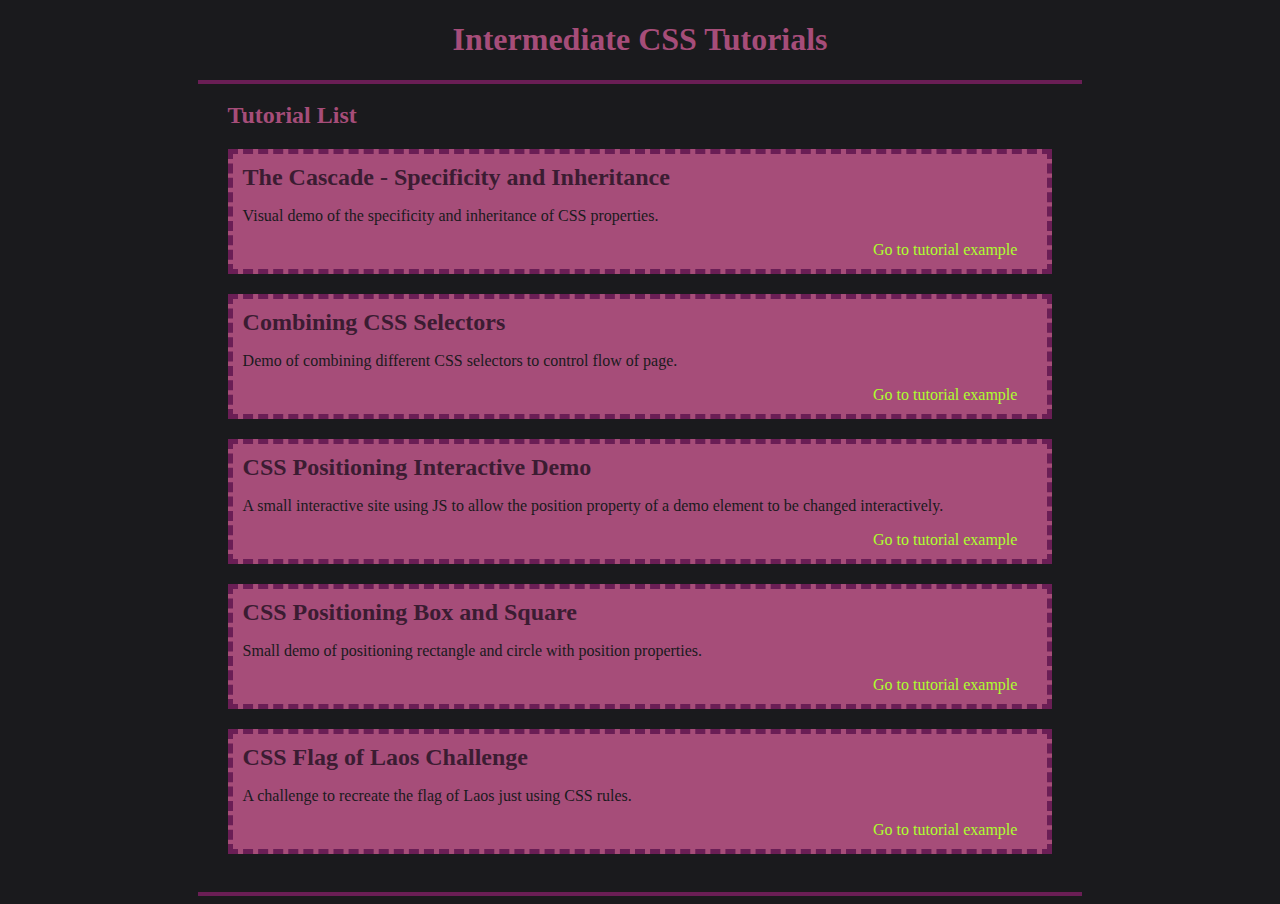
<file: index.html>
<!DOCTYPE html>
<html lang="en">
    <head>
        <meta charset="UTF-8"/>
        <title>Intermediate CSS Tutorials Webpage</title>
        <link rel="stylesheet" href="./main-styles.css">
    </head>
    <body>
        <div id="page-wrapper">

            <h1>Intermediate CSS Tutorials</h1>
            <hr>
            <div class="turorials-section">
                <h2>Tutorial List</h2>

                <div class="tutorial-box">
                    <h2>The Cascade - Specificity and Inheritance</h2>
                    <p>Visual demo of the specificity and inheritance of CSS properties.</p>
                    <div class="tutorial-link">
                        <a href="./Turorial-pages/cascade.html">Go to tutorial example</a>
                    </div>
                </div>
    
                <div class="tutorial-box">
                    <h2>Combining CSS Selectors</h2>
                    <p>Demo of combining different CSS selectors to control flow of page.</p>
                    <div class="tutorial-link">
                        <a href="./Turorial-pages/combining.html">Go to tutorial example</a>
                    </div>
                </div>
    
                <div class="tutorial-box">
                    <h2>CSS Positioning Interactive Demo</h2>
                    <p>A small interactive site using JS to allow the position property of a demo element to be changed interactively.</p>
                    <div class="tutorial-link">
                        <a href="./Turorial-pages/positioning-interactive.html">Go to tutorial example</a>
                    </div>
                </div>

                <div class="tutorial-box">
                    <h2>CSS Positioning Box and Square</h2>
                    <p>Small demo of positioning rectangle and circle with position properties.</p>
                    <div class="tutorial-link">
                        <a href="./Turorial-pages/positioning-tutorial.html">Go to tutorial example</a>
                    </div>
                </div>

                <div class="tutorial-box">
                    <h2>CSS Flag of Laos Challenge</h2>
                    <p>A challenge to recreate the flag of Laos just using CSS rules.</p>
                    <div class="tutorial-link">
                        <a href="./Turorial-pages/flag-exercise.html">Go to tutorial example</a>
                    </div>
                </div>

            </div>

            <hr>
        </div>
    </body>
</html>
</file>
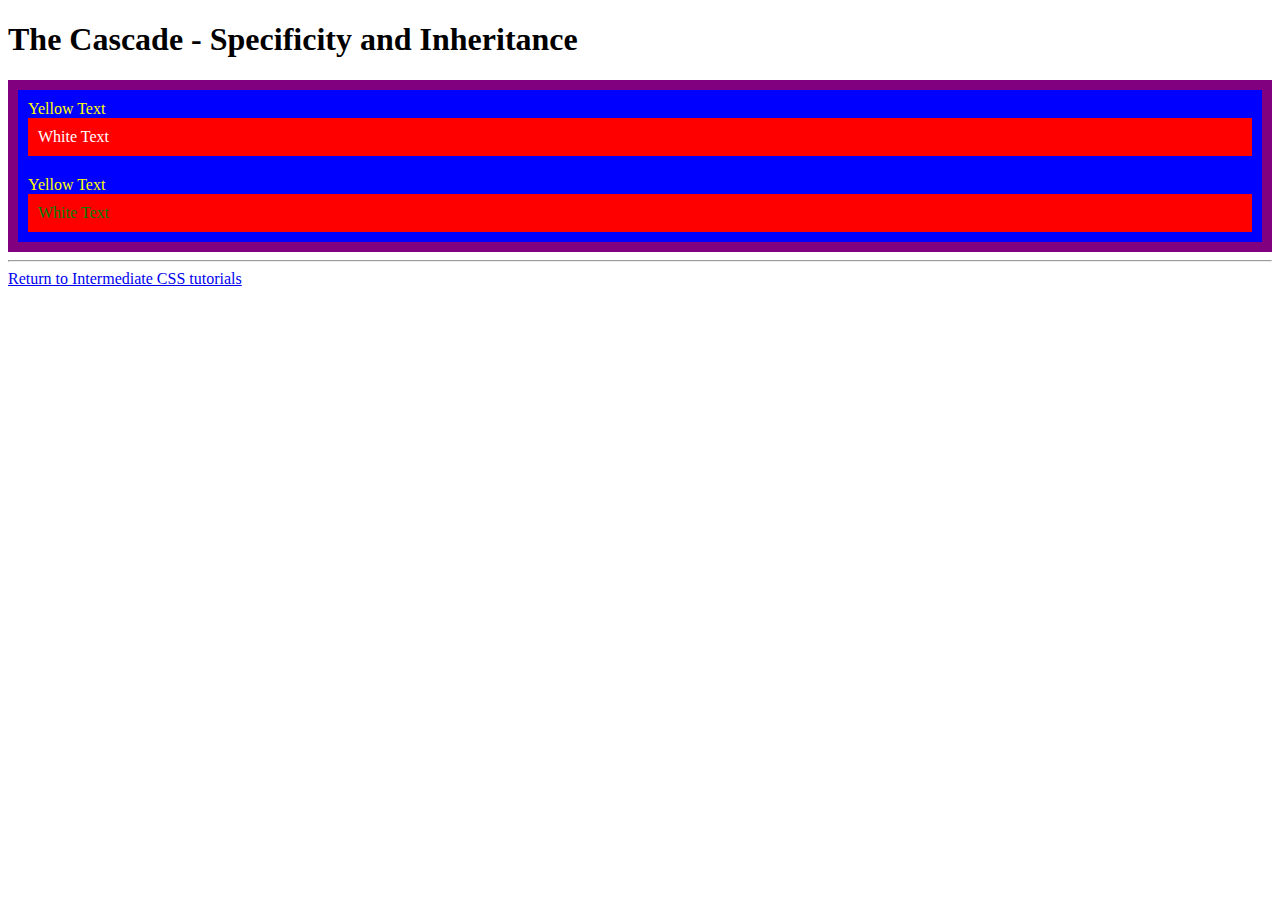
<file: Turorial-pages/cascade.html>
<!DOCTYPE html>
<html lang="en">
    <head>
        <meta charset="UTF-8"/>
        <title>Intermediate CSS Tutorials Webpage</title>
        <link rel="stylesheet" href="./cascade-styles.css">
    </head>
    <body>
        <h1>The Cascade - Specificity and Inheritance</h1>     
        <div id="outer-box" class="box">
            <div class="box">
                <p>Yellow Text</p>
                <div class="box inner-box">
                    <p class="white-text">White Text</p>
                </div>
            </div>
            <div class="box">
                <p>Yellow Text</p>
                <div class="box inner-box">
                    <p draggable="true" class="white-text">White Text</p>
                </div>
            </div>
        </div>

        <hr>

        <a href="../index.html">Return to Intermediate CSS tutorials</a>
    </body>
</html>
</file>
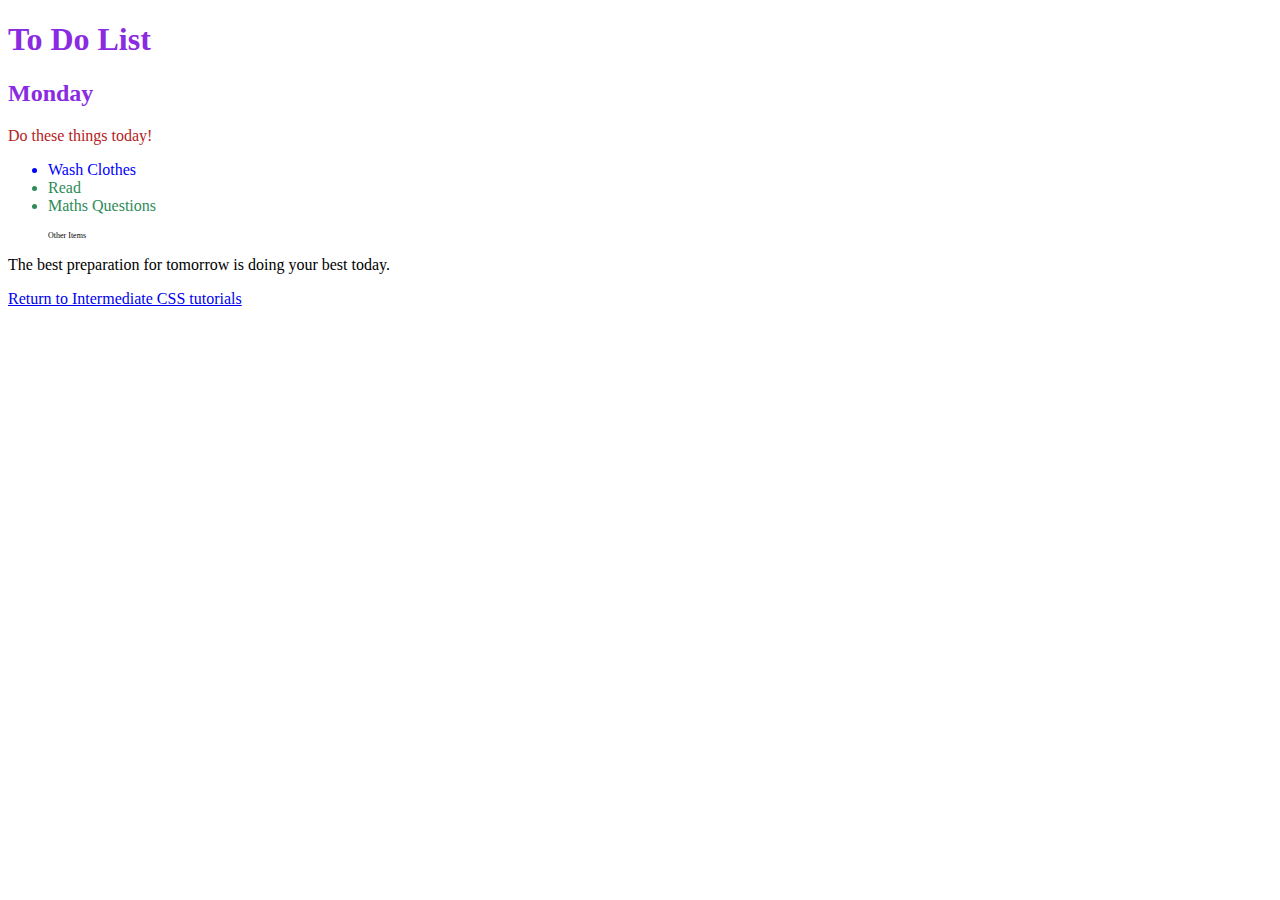
<file: Turorial-pages/combining.html>
<!DOCTYPE html>
<html lang="en">
    <head>
        <meta charset="UTF-8"/>
        <title>Combining CSS Selectors</title>
        <link rel="stylesheet" href="./combining-styles.css"/>
    </head>
    <body>
    
        <h1>To Do List</h1>
        <h2>Monday</h2>
        <div class="box">
            <p class="done">Do these things today!</p>
            <ul class="list">
                <li>Wash Clothes</li>
                <li class="done">Read</li>
                <li class="done">Maths Questions</li>
            </ul>
        </div>

        <ul>
            <p class="done">Other Items</p>
        </ul>
        <p>The best preparation for tomorrow is doing your best today.</p>

        <a href="../index.html">Return to Intermediate CSS tutorials</a>
    </body>

</html>
</file>
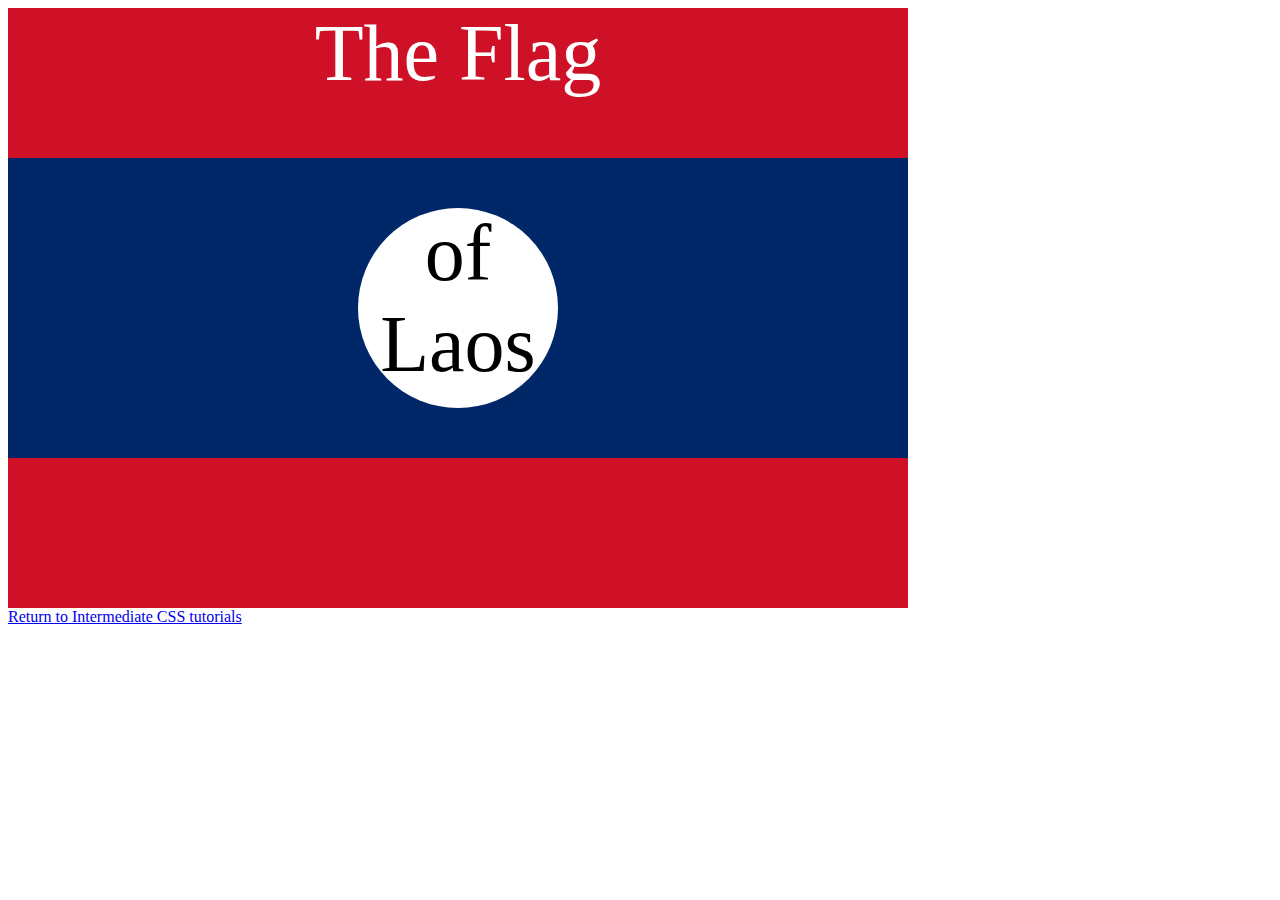
<file: Turorial-pages/flag-exercise.html>
<!DOCTYPE html>
<html lang="en">
    <head>
        <meta charset="UTF-8"/>
        <title>CSS Flag of Laos Exercise</title>
        <style>
            .flag {
                position: relative;
                width: 900px;
                height: 600px;
                background-color: rgb(206, 17, 38);
            }

            p {
                margin: 0;
                text-align: center;
                font-size: 5rem;
                color: white;
            }

            .flag > div {
                position: absolute;
                margin: 0px;
                height: 50%;
                width: 100%;
                top: 25%;
                background-color: rgb(0, 40, 104);
            }

            .flag > div > div {
                position: relative;
                top: 50px;
                left: 350px;
                background-color: white;
                height: 200px;
                width: 200px;
                border-radius: 50%;
            }

            .flag > div > div > p {
                color: black
            }


        </style>
    </head>
    <body>
        <div class="flag">
            <p>The Flag</p>
            <div>
                <div>
                    <p>of Laos</p>
                </div>
            </div>
        </div>

        <a href="../index.html">Return to Intermediate CSS tutorials</a>
    </body>
</html>
</file>
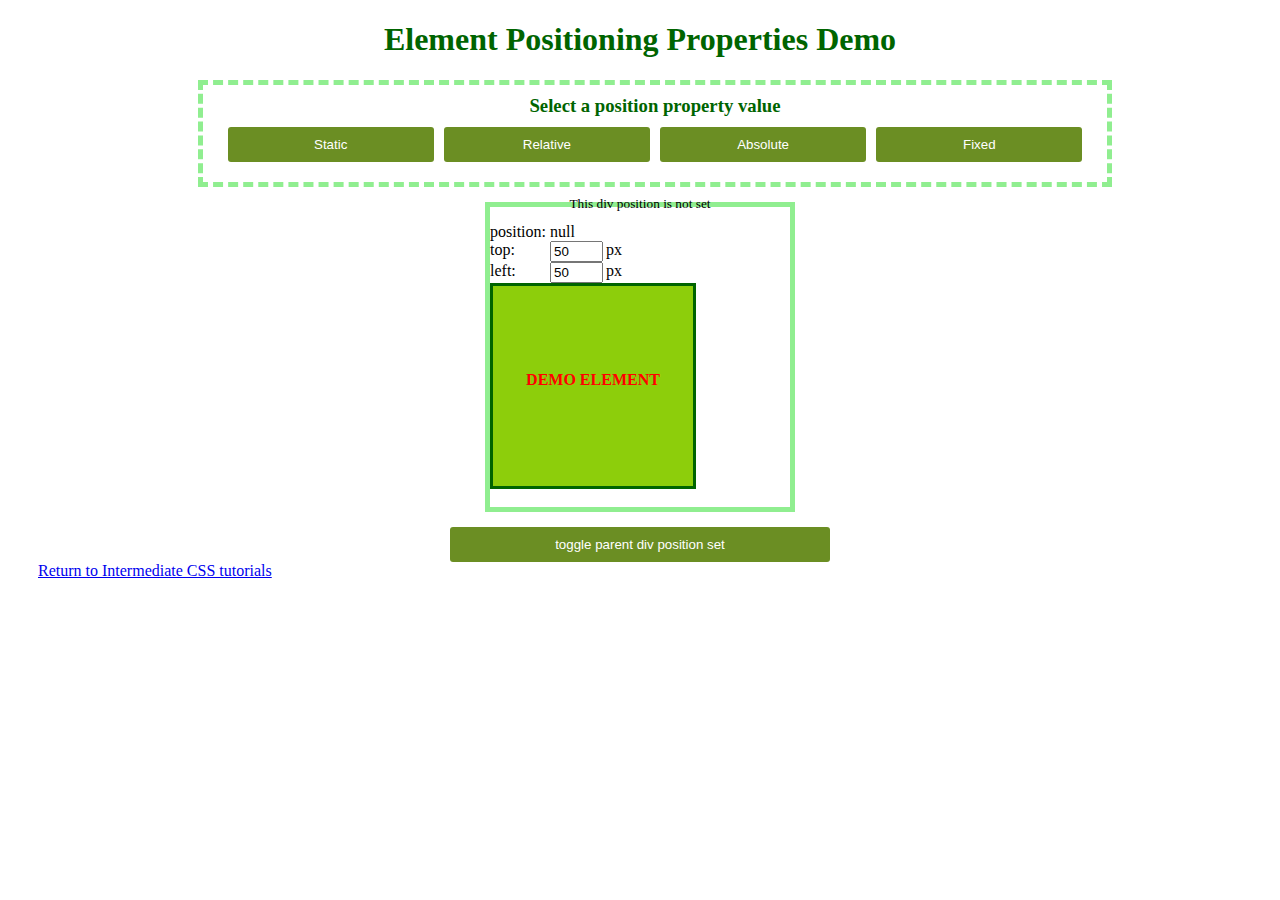
<file: Turorial-pages/positioning-interactive.html>
<!DOCTYPE html>
<html lang=""en>
    <head>
        <meta charset="UTF-8"/>
        <title>Position Properties Demo</title>
        <link rel="stylesheet" href="./positioning-styles.css"/>
    </head>
    <body>
        <h1>Element Positioning Properties Demo</h1>
        <div class="button-display">
            <h3>Select a position property value</h3>
            <div class="button-container">
                <button onclick="changePositionProperty('demo-div', 'static')">Static</button>
                <button onclick="changePositionProperty('demo-div', 'relative')">Relative</button>
                <button onclick="changePositionProperty('demo-div', 'absolute')">Absolute</button>
                <button onclick="changePositionProperty('demo-div', 'fixed')">Fixed</button>
            </div>
        </div>
        <div id="demo-parent-box">
            <p id="demo-parent-box-text" >This div position is not set</p>
            <div class="info-line">
                <p>position: </p>
                <p id="position-value">null</p>
            </div>
            <div class="info-line">
                <p>top:</p>
                <input id="top-value" type="number" value="50" style="width: 50px; margin-right: 3px">
                <p>px</p>
            </div>  
            <div class="info-line">
                <p>left: </p>
                <input id="left-value" type="number" value="50" style="width: 50px; margin-right: 3px">
                <p>px</p>

            </div>

            <div id="demo-div">
                <p>DEMO ELEMENT</p>
            </div>

        </div>
        
        <button id="toggle-div-parent-button" onclick="toggleIfPositionPropertySet()">toggle parent div position set</button><br>

        <a style="margin-left: 30px" href="../index.html">Return to Intermediate CSS tutorials</a>

    </body>
    <script>

        let buttonCount = 0;

        function toggleIfPositionPropertySet() {
            const parentDiv = document.getElementById("demo-parent-box");
            const parentDivText = document.getElementById("demo-parent-box-text");

            buttonCount++;

            console.log("Button Pressed!" + buttonCount);

            if (buttonCount % 2 == 1) {
                parentDiv.style.position = "relative";
                parentDivText.textContent = "This div position set to 'relative'"
                console.log("set to rel");

            } else {
                parentDiv.style.removeProperty("position");
                parentDivText.innerText = "This div position is not set"
                console.log("set to null");
            }

        }   

        function changePositionProperty(id, newProperty) {            
            topValue = document.getElementById("top-value").value;
            leftValue = document.getElementById("left-value").value;
            const element = document.getElementById(id);
            const positionValue = document.getElementById("position-value");

            console.log(`Button Pressed with: ${id}, ${newProperty}, ${topValue}, ${leftValue} args passed.`);

            // Convert newProperty to lowercase
            newProperty = newProperty.toLowerCase();

            // Define valid position values
            const validPositions = ["static", "relative", "absolute", "fixed"];

            // Check if newProperty is valid
            if (validPositions.includes(newProperty)) {
                element.style.position = newProperty;
            } else {
                console.warn(`Invalid position value: ${newProperty}. Setting to 'static' as default.`);
                element.style.position = "static"; // Default to static if invalid
            }

            element.style.top = topValue + "px";
            element.style.left = leftValue + "px";

            // Update displayed values in <p> elements
            positionValue.textContent  = newProperty;
        }
    </script>
</html>
</file>
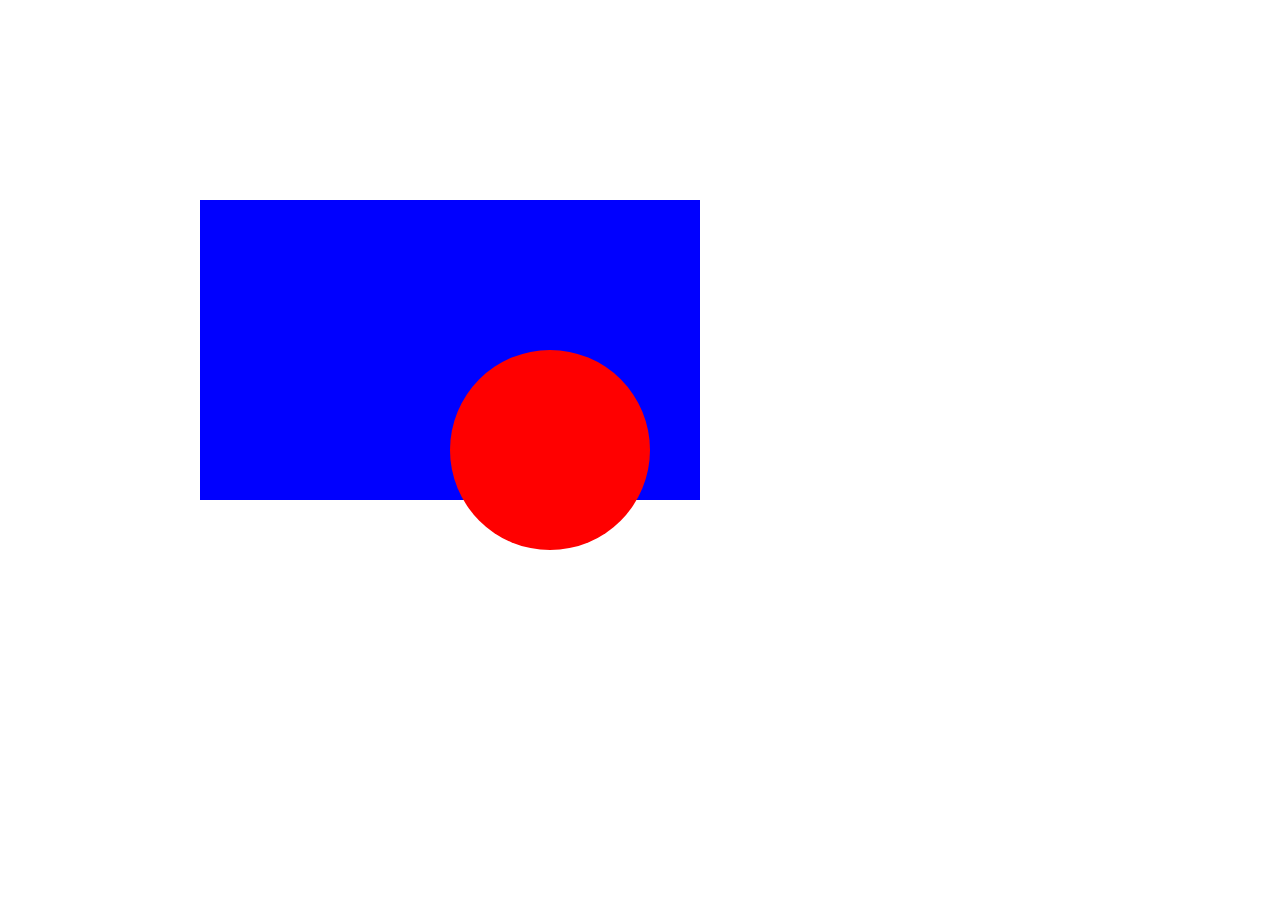
<file: Turorial-pages/positioning-tutorial.html>
<!DOCTYPE html>
<html lang="en">
    <head>
        <meta charset="UTF-8"/>
        <title>Positioning Elements Tutorial</title>
        <style>
            .red-circle {
                background-color: red;
                width: 200px;
                height: 200px;
                border-radius: 50%;
                position: relative;
                top: 150px;
                left: 250px;
            }
            .blue-box {
                background-color: blue;
                width: 500px;
                height: 300px;
                position: absolute;
                top: 200px;
                left: 200px;
            }
        </style>
    </head>

    <body>
        <div class="blue-box">
            <div class="red-circle">
            </div>
        </div>
    </body>

</html>
</file>
<file: main-styles.css>
body {
    background-color: #1A1A1D;
}

#page-wrapper {
    width: 70%;
    margin-left: 15%;
}

h1 {
    color: #A64D79;
    text-align: center;
}

h2 {
    color: #3B1C32;
}

a {
    color: greenyellow;
}

hr {
    border: 2px solid #6A1E55;
}

.turorials-section {
    padding: 10px;
}

.turorials-section > h2 {
    color:#A64D79;
    margin: 0 0 0 20px;
}

.tutorial-box {
    margin: 20px;
    background-color: #A64D79;
    padding: 10px;
    border: 5px dashed #6A1E55;
    text-align: left;
}

.tutorial-box p {
    color: #1A1A1D;
}

.tutorial-box h2{
    margin: 0 0 10px 0;
}

.tutorial-link {
    text-align: right;
}

.tutorial-link a {
    color: greenyellow;
    text-decoration: none;
    margin: 0 20px 0 0;
    width: 100%;
}
</file>
<file: Turorial-pages/cascade-styles.css>
.box {
    background-color: blue;
    padding: 10px;
}

p {
    color: yellow;
    margin: 0;
    padding: 0;
}

#outer-box {
    background-color: purple;
}

.inner-box {
    background-color: red;
}

.white-text {
    color: white;
}

p[draggable=true] {
    color: green;
}
</file>
<file: Turorial-pages/combining-styles.css>
/* group selection*/

h1, h2 {
    color: blueviolet;
}

/* child selector*/
.box > p {
    color: firebrick;
}

/* decendant selector*/
.box li {
    color: blue;
}

/* chaining selector*/
li.done {
    color: seagreen;
}

/* combining selectors*/
ul > p.done {
    font-size: 0.5rem;
}
</file>
<file: Turorial-pages/positioning-styles.css>
h1 {
    text-align: center;
    color: darkgreen
}

h2, h3 {
    color: darkgreen;
}

.button-display {
    width: 70%;
    margin-left: 15%;
    padding: 10px;
    border: 5px dashed lightgreen;
}

.button-display h3{
    margin: 0;
    text-align: center;
}

.button-container {
    display: flex;
    justify-content: space-between;
    padding: 10px;
}

button {
    flex: 1;
    margin: 0 5px;
    border: 0;
    background-color: olivedrab;
    color: white;
    padding: 10px;
    border-radius: 3px;
}

#toggle-div-parent-button {
    width: 30%;
    margin-left: 35%;
}

#demo-parent-box {
    width: 300px;
    height: 300px;
    border: 5px solid lightgreen;
    margin: 15px auto;
}

#demo-parent-box-text {
    text-align: center;
    font-size: 10pt;
    margin: 0px;
    position:relative;
    top: -11px
}

.info-line {
    display: flex;
}

.info-line > p, .info-line > input {
    position: relative;
    margin: 0 0 0 0px;
    width: 60px;
}

input {
    width: 45px !important;
}

#demo-div {
    display: flex;
    justify-content:center;
    width: 200px;
    height: 200px;
    background-color: rgb(141, 206, 11);
    z-index: -1;
    border: 3px solid darkgreen;
    
}

#demo-div p {
    text-align: center;
    margin: 85px 0 0 0;
    width: 150px;
    height: 20px;
    color: red;
    font-weight: bold;
    font-size: 12pt;
}
</file>
